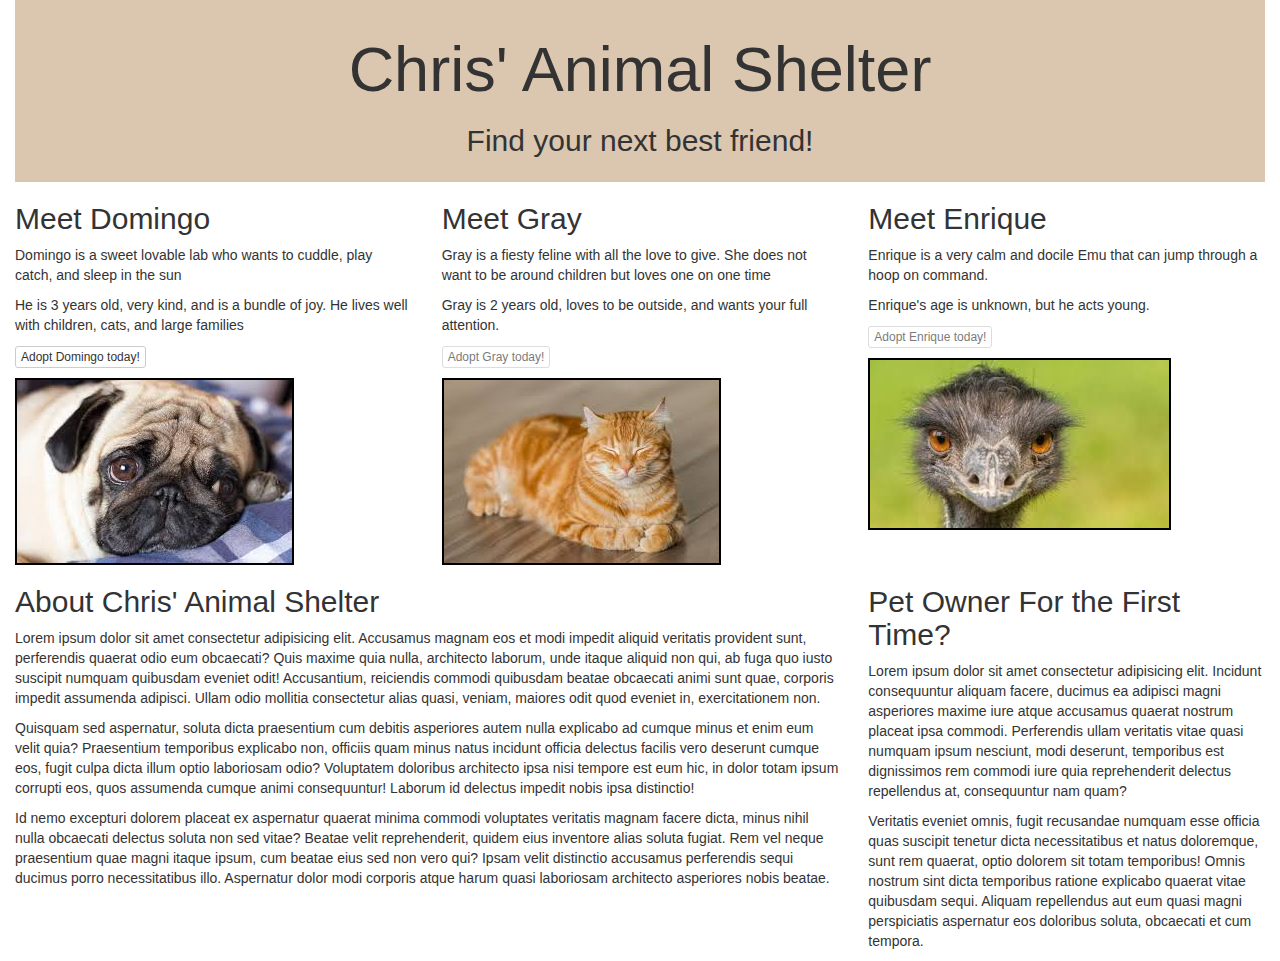
<file: index.html>
<!DOCTYPE html>
<html>
  <head>
    <title>Chris' Animal Shelter</title>
    <link rel="stylesheet" href="css/bootstrap.css">
    <link rel="stylesheet" type="text/css" href="css/styles.css">
  </head>
  <body>
    <div class="container-fluid">
      <div class="jumbotron">
        <h1>Chris' Animal Shelter</h1>
        <h2>Find your next best friend!</h2>
      </div>
      <div class="row">
        <div class="col-md-4">
          <h2>Meet Domingo</h2>
          <p>Domingo is a sweet lovable lab who wants to cuddle, play catch, and sleep in the sun</p>
          <p>He is 3 years old, very kind, and is a bundle of joy. He lives well with children, cats, and large families</p>
          <a href="domingo.html" class="btn btn-default btn-xs">Adopt Domingo today!</a>
          <img src="images/download.jpg" alt="cute adolescent yellow lab" class="img-responsive">
        </div>

        <div class="col-md-4">
          <h2>Meet Gray</h2>
          <p>Gray is a fiesty feline with all the love to give. She does not want to be around children but loves one on one time</p>
          <p>Gray is 2 years old, loves to be outside, and wants your full attention.</p>
          <a href="gray.html" class="btn btn-default btn-xs disabled">Adopt Gray today!</a>
          <img src="images/Cat.jpg" alt="adorable orange cat sleeping" class="img-responsive">
        </div>

        <div class="col-md-4">
          <h2>Meet Enrique</h2>
          <p>Enrique is a very calm and docile Emu that can jump through a hoop on command.</p>
          <p>Enrique's age is unknown, but he acts young.</p>
          <a href="enrique.html" class="btn btn-default btn-xs disabled">Adopt Enrique today!</a>
          <img src="images/Emu.jpg" alt="Photo of Enrique the Emu" class="img-responsive">
        </div>
      </div>
      <div class="row">
        <div class="col-md-8 hidden-xs">
          <h2>About Chris' Animal Shelter</h2>
          <p>Lorem ipsum dolor sit amet consectetur adipisicing elit. Accusamus magnam eos et modi impedit aliquid veritatis provident sunt, perferendis quaerat odio eum obcaecati? Quis maxime quia nulla, architecto laborum, unde itaque aliquid non qui, ab fuga quo iusto suscipit numquam quibusdam eveniet odit! Accusantium, reiciendis commodi quibusdam beatae obcaecati animi sunt quae, corporis impedit assumenda adipisci. Ullam odio mollitia consectetur alias quasi, veniam, maiores odit quod eveniet in, exercitationem non.</p>
          <p>Quisquam sed aspernatur, soluta dicta praesentium cum debitis asperiores autem nulla explicabo ad cumque minus et enim eum velit quia? Praesentium temporibus explicabo non, officiis quam minus natus incidunt officia delectus facilis vero deserunt cumque eos, fugit culpa dicta illum optio laboriosam odio? Voluptatem doloribus architecto ipsa nisi tempore est eum hic, in dolor totam ipsum corrupti eos, quos assumenda cumque animi consequuntur! Laborum id delectus impedit nobis ipsa distinctio!</p>
          <p>Id nemo excepturi dolorem placeat ex aspernatur quaerat minima commodi voluptates veritatis magnam facere dicta, minus nihil nulla obcaecati delectus soluta non sed vitae? Beatae velit reprehenderit, quidem eius inventore alias soluta fugiat. Rem vel neque praesentium quae magni itaque ipsum, cum beatae eius sed non vero qui? Ipsam velit distinctio accusamus perferendis sequi ducimus porro necessitatibus illo. Aspernatur dolor modi corporis atque harum quasi laboriosam architecto asperiores nobis beatae.</p>
        </div>
        <div class="col-md-4 hidden-xs">
          <h2>Pet Owner For the First Time?</h2>
          <p>Lorem ipsum dolor sit amet consectetur adipisicing elit. Incidunt consequuntur aliquam facere, ducimus ea adipisci magni asperiores maxime iure atque accusamus quaerat nostrum placeat ipsa commodi. Perferendis ullam veritatis vitae quasi numquam ipsum nesciunt, modi deserunt, temporibus est dignissimos rem commodi iure quia reprehenderit delectus repellendus at, consequuntur nam quam?</p>
          <p>Veritatis eveniet omnis, fugit recusandae numquam esse officia quas suscipit tenetur dicta necessitatibus et natus doloremque, sunt rem quaerat, optio dolorem sit totam temporibus! Omnis nostrum sint dicta temporibus ratione explicabo quaerat vitae quibusdam sequi. Aliquam repellendus aut eum quasi magni perspiciatis aspernatur eos doloribus soluta, obcaecati et cum tempora.</p>
        </div>
      </div>
    </div>
  </body>
</html>
</file>
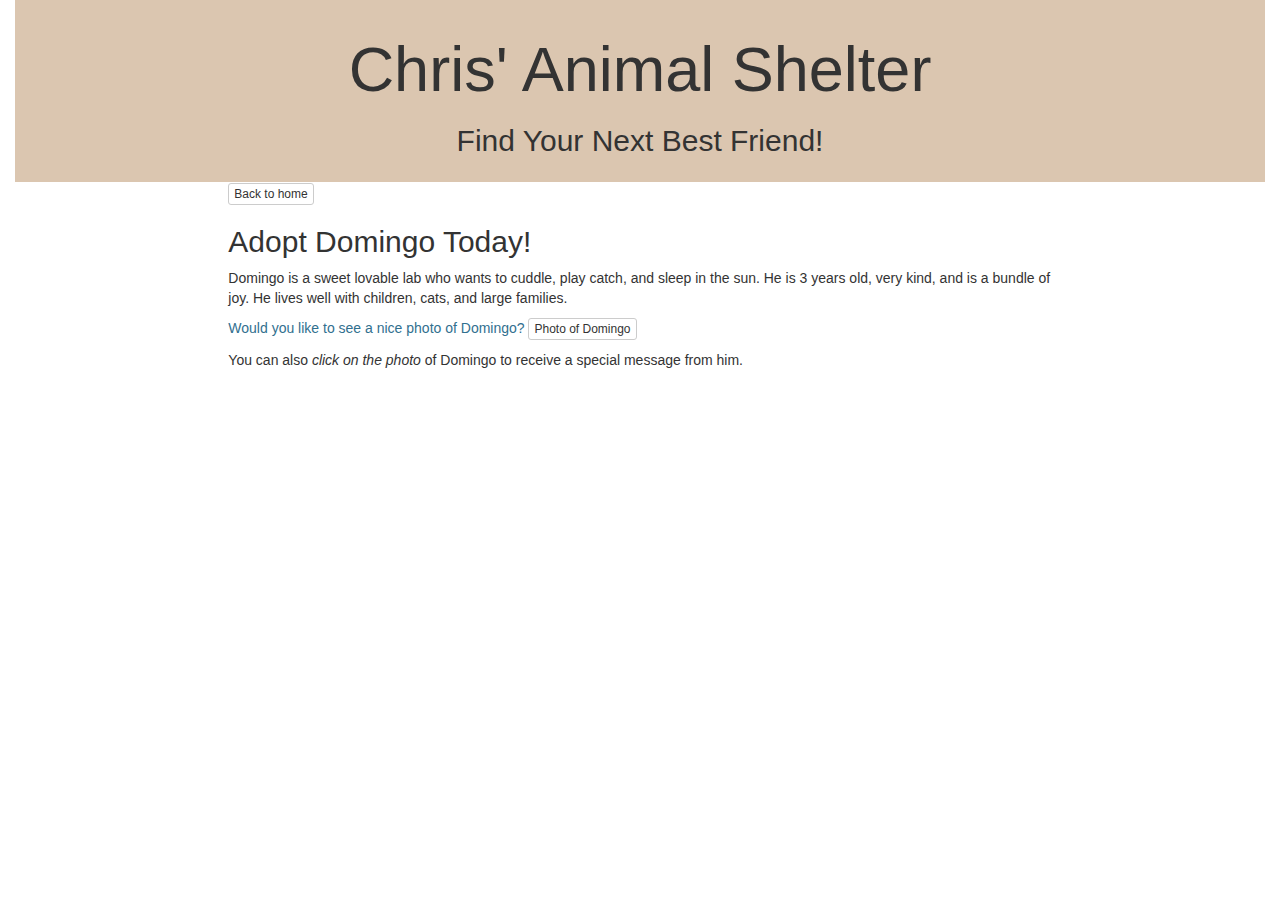
<file: domingo.html>
<!DOCTYPE html>
<html lang="en">
<head>
  <meta charset="UTF-8">
  <title>Adopt Domingo Today!</title>
  <link rel="stylesheet" href="css/bootstrap.css">
  <link rel="stylesheet" href="css/styles.css">
  <script src="js/jquery-3.5.0.js"></script>
  <script src="js/scripts.js"></script>
</head>
<body>
  <div class="container-fluid">
    <div class="jumbotron">
      <h1>Chris' Animal Shelter</h1>
      <h2>Find Your Next Best Friend!</h2>
    </div>
    <div class="row">
      <div class="col-md-8 col-md-offset-2">
        <a class="btn btn-default btn-xs" href="index.html">Back to home</a>
        <h2>Adopt Domingo Today!</h2>
        <p>Domingo is a sweet lovable lab who wants to cuddle, play catch, and sleep in the sun. He is 3 years old, very kind, and is a bundle of joy. He lives well with children, cats, and large families.</p>
        <p class="text-info">Would you like to see a nice photo of Domingo? <button id="show-animal-pic" class="btn btn-default btn-xs">Photo of Domingo</button></p>
        <p>You can also <em>click on the photo</em> of Domingo to receive a special message from him.</p>
        <img src="images/download.jpg" alt="photo of a dog" id="hide-photo">
      </div>
    </div>
  </div>
</body>
</html>
</file>
<file: css/styles.css>
.jumbotron {
  text-align: center;
  background-color: #dbc6b0;
  border-radius: 0 !important;
  margin-bottom: 0px;
  padding-top: 15px;
  padding-bottom: 15px;
}

body {
  background-color: #ffffff;
}

img {
  border: 2px solid black;
}

.img-responsive {
  margin-top: 10px;
}

.column h2 {
    color: darkblue;
    text-align: center;
}

#hide-photo {
  display: none;
}
</file>
